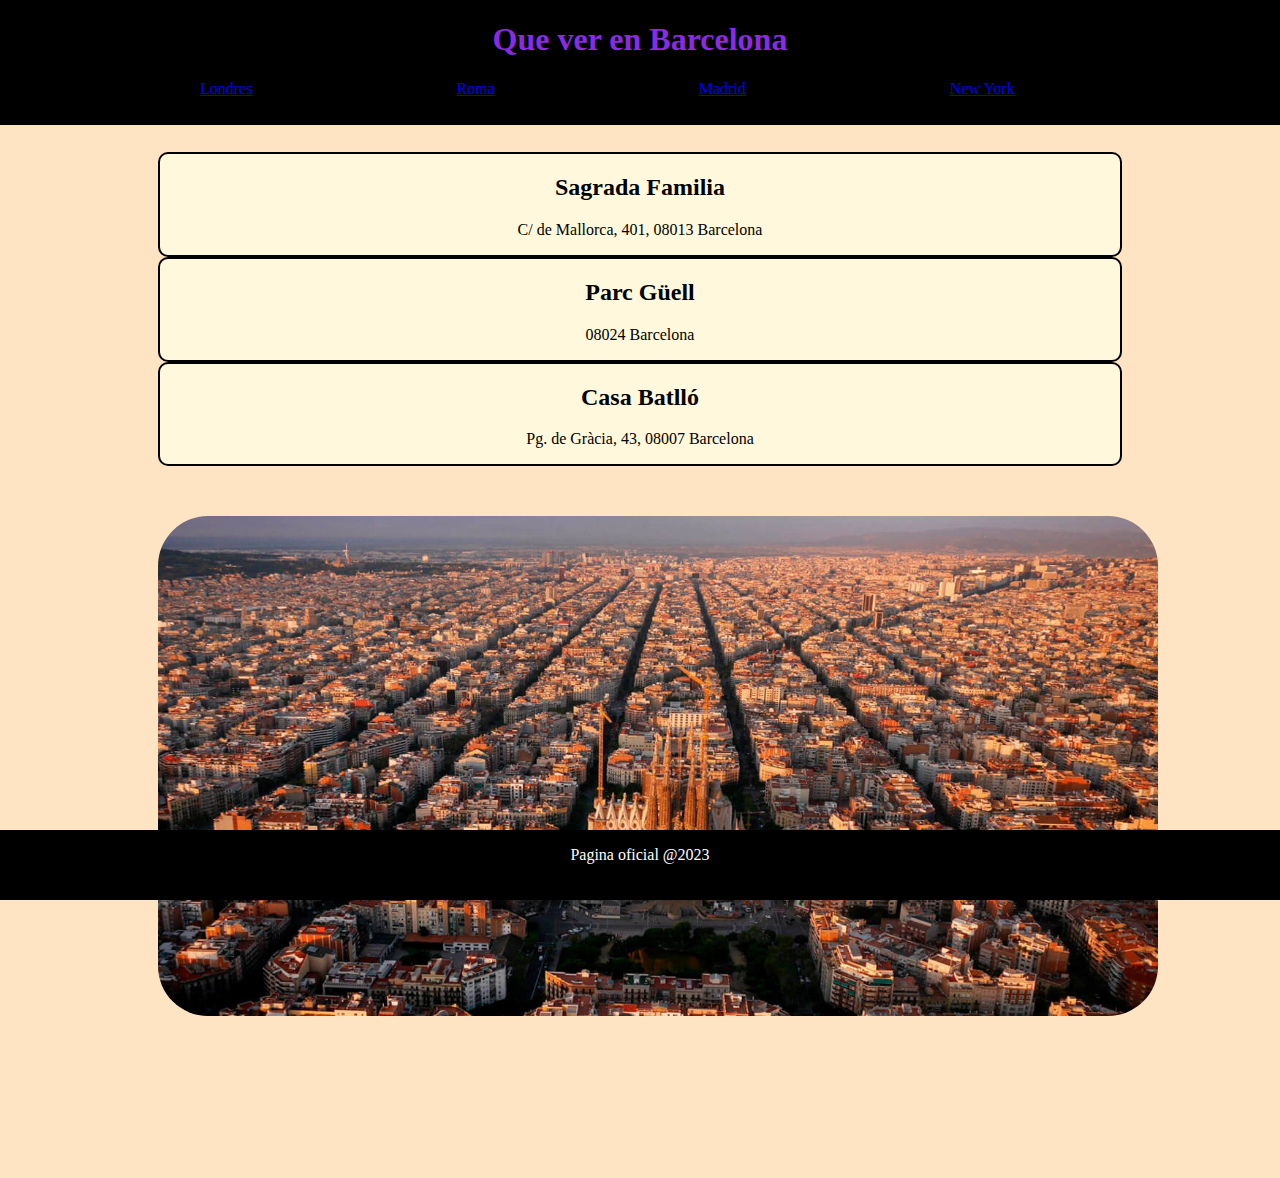
<file: practica 5/index.html>
<!DOCTYPE html>
<html lang="en">
<head>
    <meta charset="UTF-8">
    <meta name="viewport" content="width=device-width, initial-scale=1.0">
    <title>Barcelona</title>
    <link rel="stylesheet" href="styles.css">
    
</head>
<body>
    <header>
        <secction id="section1">
            <h1 id="titulo">Que ver en Barcelona</h1>
            <nav class="nav">
                <a class="navlink" href="#">Londres</a>
                <a class="navlink" href="#">Roma</a>
                <a class="navlink" href="#">Madrid</a>
                <a class="navlink" href="#">New York</a>
                <!--Nav del navegador-->
            </nav>
        </secction>

    </header>
    <br><br><br><br><br><br><br><br>
    <!--secctions-->
    <section id="section2">
        <h2>Sagrada Familia</h2>
        <p>C/ de Mallorca, 401, 08013 Barcelona</p>

    </section>
    <section id="section3">
        <h2>Parc Güell</h2>
        <p>08024 Barcelona</p>
    </section>
    <section id="section4">
        <h2>Casa Batlló</h2>
        <p>Pg. de Gràcia, 43, 08007 Barcelona</p>
    </section><!--imagen con efectos-->
    <img src="bcn.jpg" id="bcn" class="contenedor">
    <!--footer fijo-->
    <footer id="footer">
        <p>Pagina oficial @2023</p>
    </footer>
    
</body>
</html>
</file>
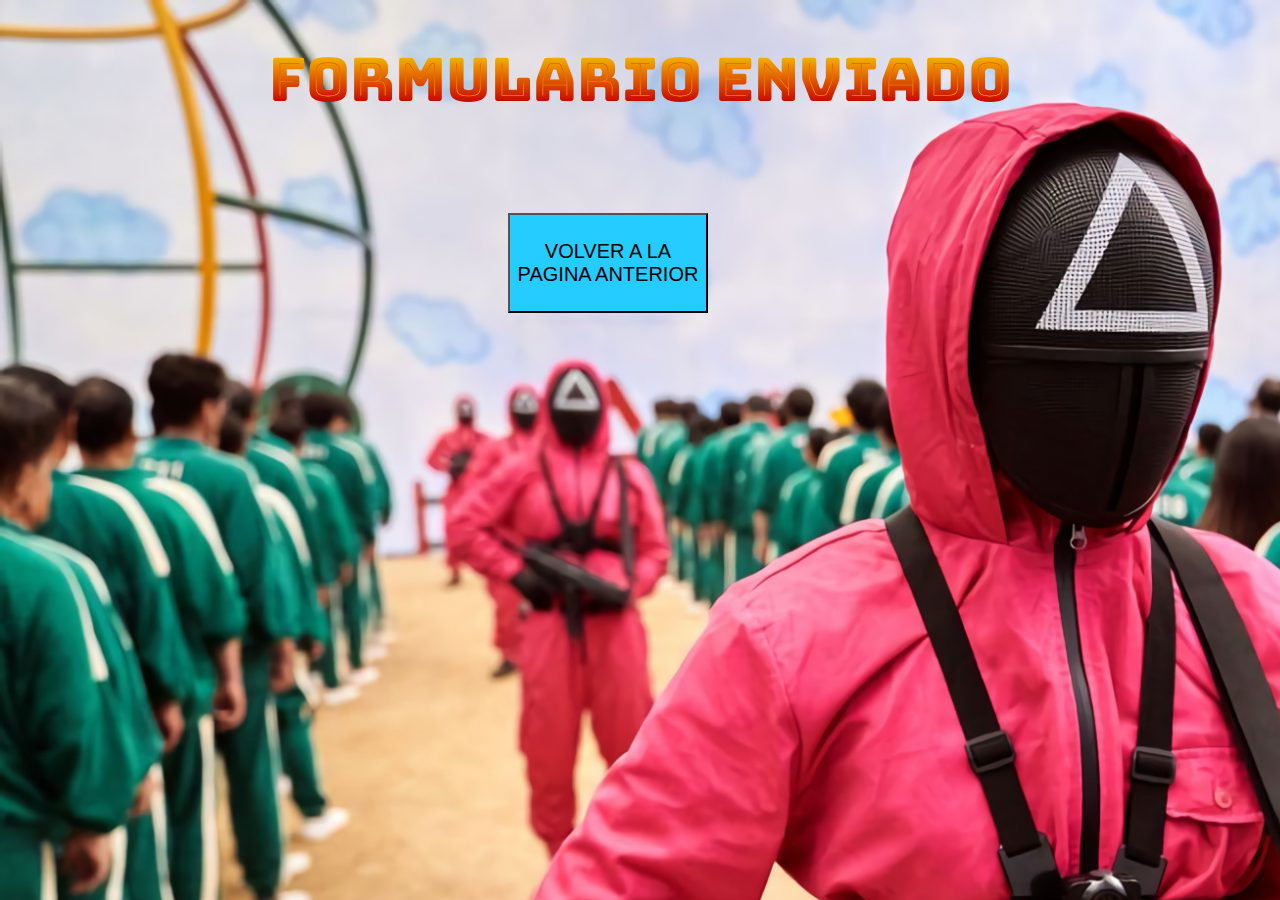
<file: practica 4/formulari_enviat.html>
<!DOCTYPE html>
<html lang="en">
<head>
    <meta charset="UTF-8">
    <meta name="viewport" content="width=device-width, initial-scale=1.0">
    <title>Formulario enviado</title>
    <link rel="stylesheet" href="formeviado.css">
    <link rel="stylesheet" href="https://fonts.googleapis.com/css2?family=Bungee+Spice&display=swap"></head>
    <style>
        body {
          background-image: url('sqj.jpeg');
        }
      </style>
<body>
    <!--formulario para redicionar al otro html -->
    <h1>Formulario enviado</h1><br><br><br>
    <form action="formulari.html">
        <button id="button" click="location.href='formulari.html'">VOLVER A LA PAGINA ANTERIOR</button><!--boton que envia -->
    </form>
    <!--cerramos el formulario -->
</body>
</html>
</file>
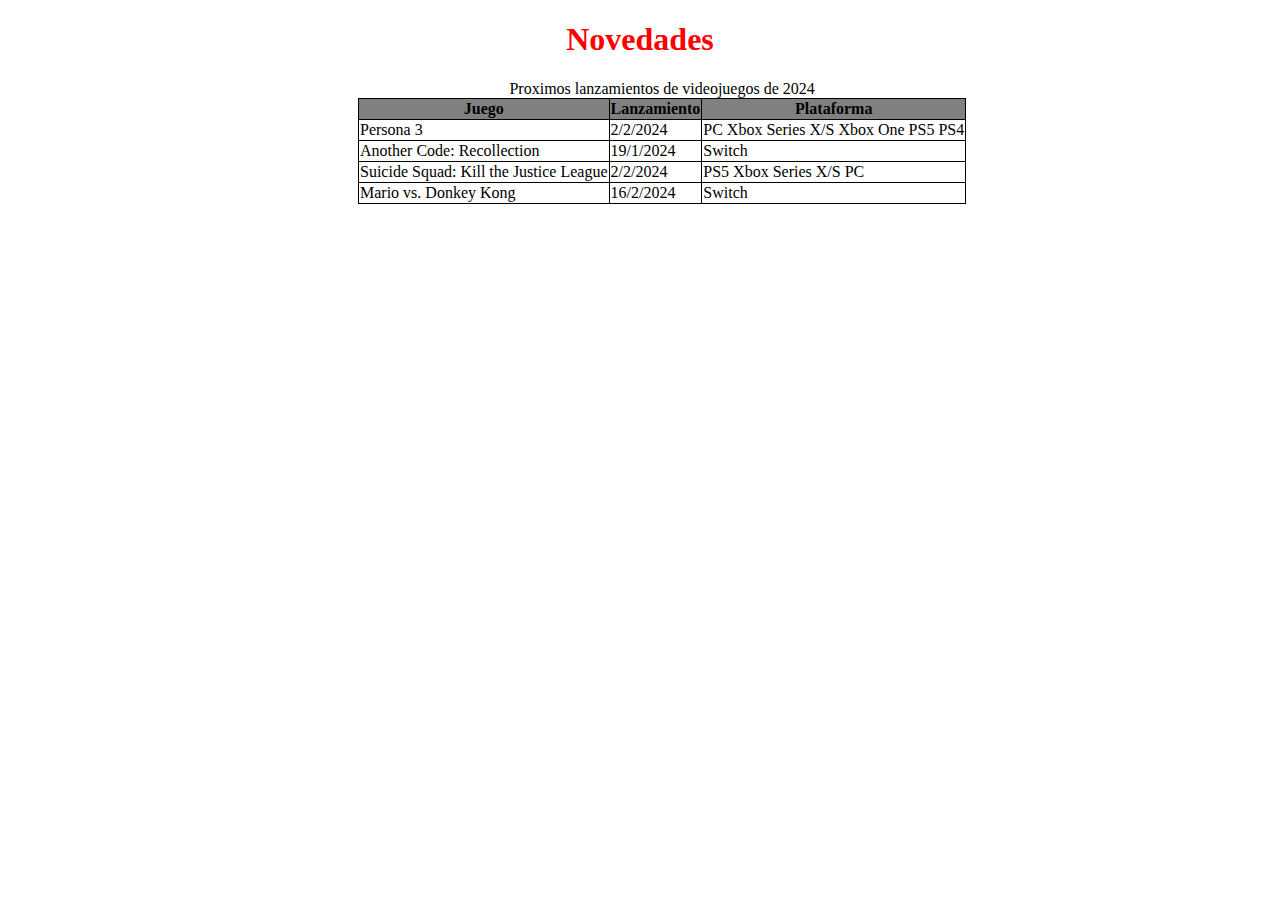
<file: practica2/tabla.html>
<!DOCTYPE html>
<html lang="es">
<head>
    <meta charset="UTF-8">
    <meta name="viewport" content="width=device-width, initial-scale=1.0">
    <title>Tabla AJ</title>
    <link rel="stylesheet" href="tabla.css"><!--enlace al css-->
</head>
<body>
    <h1 id="titulo">Novedades</h1>
   <!--tabla-->
    <table id="tabla">
        <caption>Proximos lanzamientos de videojuegos de 2024</caption>
        <tr>
            <!--primera fila-->
            <th class="tth">Juego</th>
            <th class="tth">Lanzamiento</th>
            <th class="tth">Plataforma</th>
        </tr>
        <tr>
            <!--segunda fila-->
            <td class="ttd">Persona 3</td>
            <td class="ttd">2/2/2024</td>
            <td class="ttd">PC Xbox Series X/S Xbox One PS5 PS4</td>
        </tr>
        <tr>
            <!--tercera fila-->
            <td class="ttd">Another Code: Recollection</td>
            <td class="ttd">19/1/2024</td>
            <td class="ttd">Switch</td>
        </tr>
        <tr>
            <!--cuarta fila-->
            <td class="ttd">Suicide Squad: Kill the Justice League</td>
            <td class="ttd">2/2/2024</td>
            <td class="ttd"> PS5 Xbox Series X/S PC</td>
        </tr>
        <tr>
            <!--quinta fila-->
            <td class="ttd">Mario vs. Donkey Kong </td>
            <td class="ttd">16/2/2024</td>
            <td class="ttd">Switch</td>
        </tr>
    </table>
    
</body>
</html>
</file>
<file: practica 5/styles.css>
body{
    background-color: bisque;
}
h1{
    text-align: center;
    color: blueviolet;
    background-color: black;
}
.navlink{
    padding-left: 200px;
    size: 40px;
}
#footer{
    text-align: center;
    color: white;
    background-color: black;
    position: fixed;
    left: 0;
    bottom: 0;
    width: 100%;
    height: 70px;
    
}
#nav{
    background-color: black;
}
#section1{
    background-color: black;
    position: fixed;
    left: 0;
    right: 0;
    top: 0;
    height: 125px;

}
#section2{
    border-radius: 10px ; 
    border: 2px black solid;
    background-color: cornsilk;
    margin-left: 150px;
    margin-right: 150px;
    text-align: center;
}
#section3{
    border-radius: 10px;
    border:2px black solid;
    background-color: cornsilk;
    margin-left: 150px;
    margin-right: 150px;
    text-align: center;
}
#section4{
    border-radius: 10px;
    border:2px black solid;
    background-color: cornsilk;
    margin-left: 150px;
    margin-right: 150px;
    text-align: center;
}
#section2:hover{
    box-shadow: 0 0 15px rgba(0, 0, 0, 0.5);
    background-color: gray;
    color: white;
    
}
#section3:hover{
    box-shadow: 0 0 15px rgba(0, 0, 0, 0.5);
    background-color: gray;
    color: white;
}
#section4:hover{
    box-shadow: 0 0 15px rgba(0, 0, 0, 0.5);
    background-color: gray;
    color: white;
}
#bcn{
    width: 1000px; height: 500px;
    margin-left: 150px;
    margin-bottom: 150px;
    border-radius: 50px;
    margin-top: 50px;
}
#bcn:hover{
    border-radius:50%;
    -webkit-border-radius:50%;
    box-shadow: 0px 0px 15px 15px #ec731e;
    -webkit-box-shadow: 0px 0px 15px 15px #ec731e;
    transform: rotate(360deg);
    -webkit-transform: rotate(360deg);
    }
</file>
<file: practica 4/formeviado.css>
h1{
    font-family: 'Bungee Spice', cursive;
    text-align: center;
    font-size: 60px;
}
/* fondo de imagen del body*/
body{
    background-image: "imagen1.jpg";
}
#button{
    height: 100px; width: 200px;
    background-color: rgb(36, 204, 255);
    color: black;
    font-size: 20px;
    margin-left: 500px;
}
/*configuracion cuando pasas el raton por encima del boton*/
#button:hover {
    box-shadow: 0 0 15px rgba(0, 0, 0, 0.5);
    background-color: gray;
    color: white;
}
#image1{
    width: 1000px; height: 900px;
}
</file>
<file: practica2/tabla.css>
/*bordes de la tabla fuera*/
#tabla{
    border-collapse: collapse;
    margin-left: 350px;
    
}
/*bordes negros de la clase ttd*/
.ttd{
    border:1px solid black;
}
/*comentario en archivo css*/
.tth{
    background-color: gray;
    border: 1px solid black;
    font-weight: bold;
}
#titulo{
    color: red;
    text-align: center;
    font-weight: bold;
}
</file>
